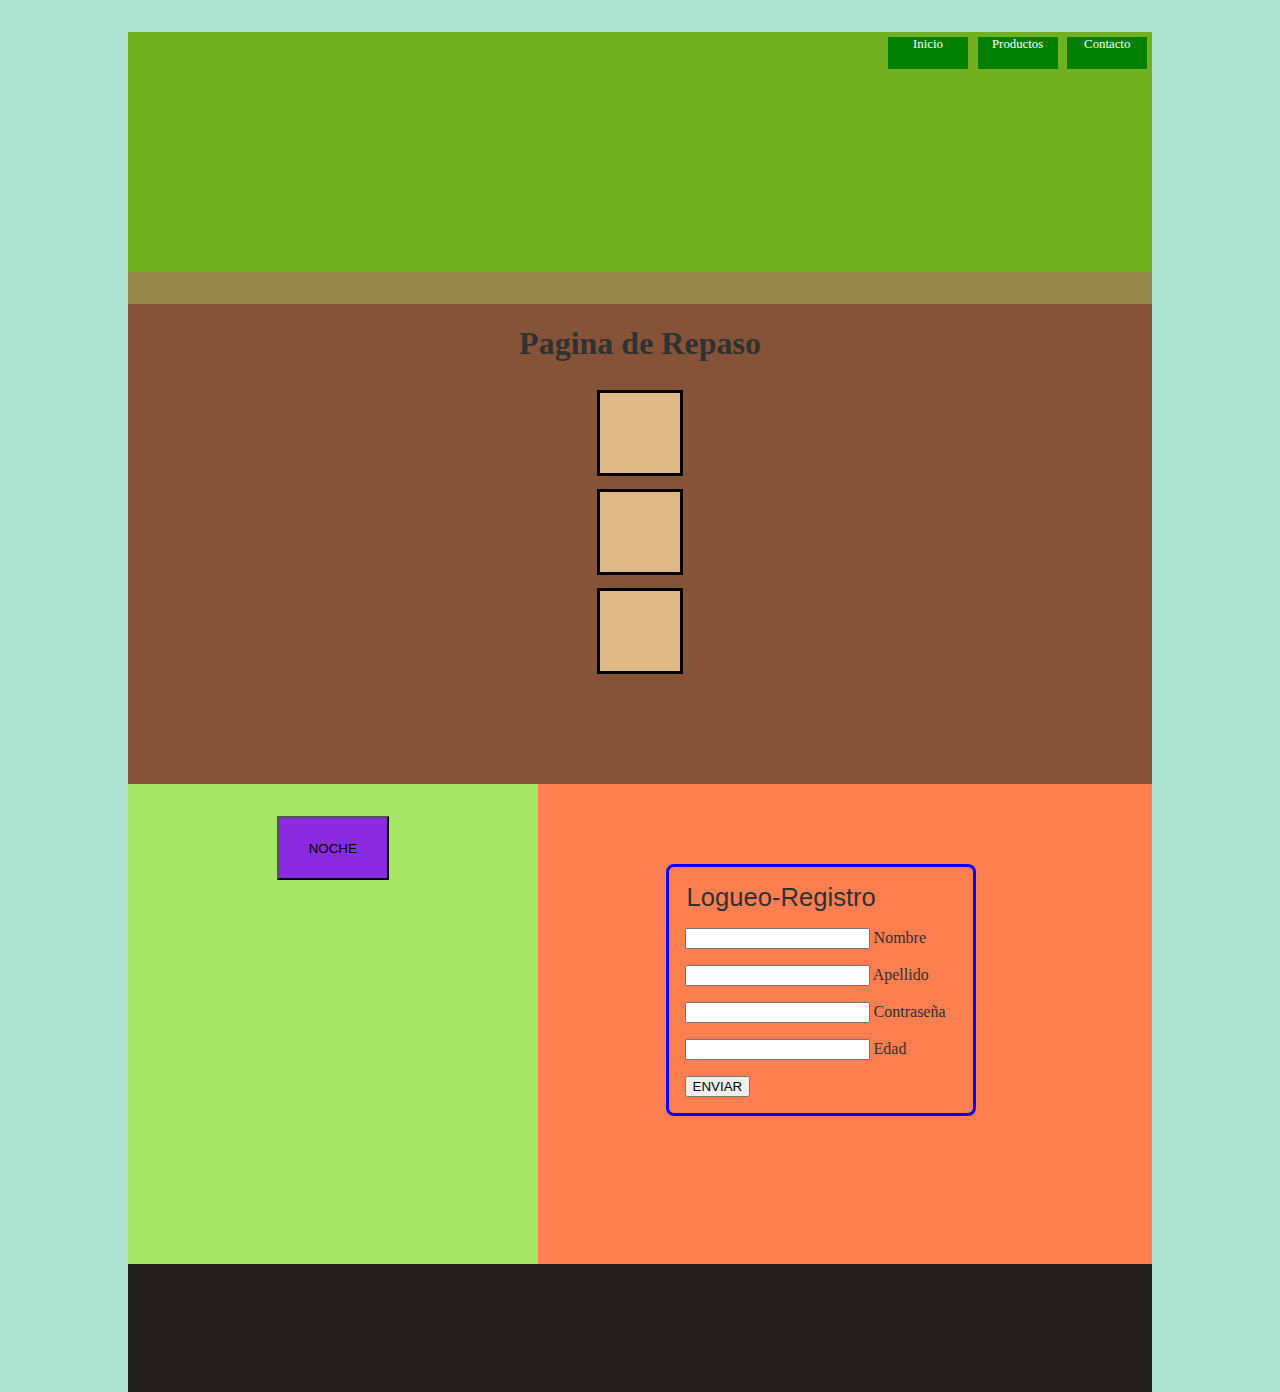
<file: Documentos/javascript segumiento/javascript-maham/plantilla_BASE.html>
<!DOCTYPE html>
<html lang="en">
  <head>
    <meta charset="UTF-8" />
    <meta name="viewport" content="width=device-width, initial-scale=1.0" />
    <title>Document</title>

    <style>
      /* Reset codigo   */
      body {
        margin: 0rem;
        padding: 0rem;
      }

      ul {
        list-style: none;
        margin-left: 0rem;
      }
      /* Codigo general */
      body {
        background-color: rgb(173, 225, 208);

        color: rgb(50, 49, 49);
      }

      /* Pagina codigo   */
      nav {
        width: 100%;
        min-height: 15rem;
        background-color: rgb(113, 176, 31);
        font-size: 2rem;
      }

      header {
        width: 100%;
        min-height: 30rem;
        background-color: rgb(133, 84, 56);
        display: flex;
        flex-direction: column;
        justify-content: flex-start;
        align-items: center;
      }

      .contenedor {
        width: 80%;
        min-height: 50rem;
        background-color: rgb(149, 138, 75);
        margin: 0 auto;
      }

      nav ul {
        /*border: 0.2rem solid red; */
        min-height: 15rem;
        display: flex;
        justify-content: flex-end;
        align-items: flex-start;
      }

      nav ul li {
        width: 5rem;
        height: 2rem;
        font-size: 0.8rem;
        color: white;
        /*border: 0.2rem solid red; */
        text-align: center;
        background-color: green;
        margin: 0.3rem;
      }

      header div {
        width: 5rem;
        height: 5rem;
        background-color: burlywood;
        border: 0.2rem solid black;
        margin: 0.4rem;
      }

      .content {
        width: 100%;
        min-height: 30rem;
        display: flex;
      }

      main {
        width: 40%;
        min-height: 30rem;
        background-color: rgb(165, 230, 101);

        display: flex;
        justify-content: center;
        align-items: flex-start;
      }
      .content > main > button {
        width: 7rem;
        height: 4rem;
        margin-top: 2rem;
        background-color: blueviolet;
      }

      aside {
        width: 60%;
        min-height: 30rem;
        background-color: coral;
      }
      form {
        width: 17rem;
        margin-left: 8rem;
        margin-top: 5rem;
        padding: 1rem;
        border: 0.2rem solid blue;
        border-radius: 0.5rem;
      }

      legend {
        font-family: "Lucida Sans", "Lucida Sans Regular", "Lucida Grande",
          "Lucida Sans Unicode", Geneva, Verdana, sans-serif;
        font-size: 1.6rem;
      }

      footer {
        width: 100%;
        min-height: 8rem;
        background-color: rgb(35, 33, 31);
      }
    </style>
  </head>
  <body>
    <div class="contenedor">
      <nav>
        <ul>
          <li>Inicio</li>
          <li>Productos</li>
          <li>Contacto</li>
        </ul>
      </nav>
      <header>
        <h1>Pagina de Repaso</h1>
        <div></div>
        <div></div>
        <div></div>
      </header>
      <div class="content">
        <main>
          <button id="btn1">NOCHE</button>
        </main>
        <aside>
          <form action="cliente.html" method="get">
            <legend>Logueo-Registro</legend>
            <p></p>

            <input type="text" name="nombre" /> Nombre
            <p></p>

            <input type="text" name="apellido" /> Apellido
            <p></p>

            <input type="password" /> Contraseña
            <p></p>
            <input type="text" name="edad" /> Edad
            <p></p>

            <button type="submit">ENVIAR</button>
          </form>
        </aside>
      </div>

      <footer></footer>
    </div>

    <script></script>
  </body>
</html>
</file>
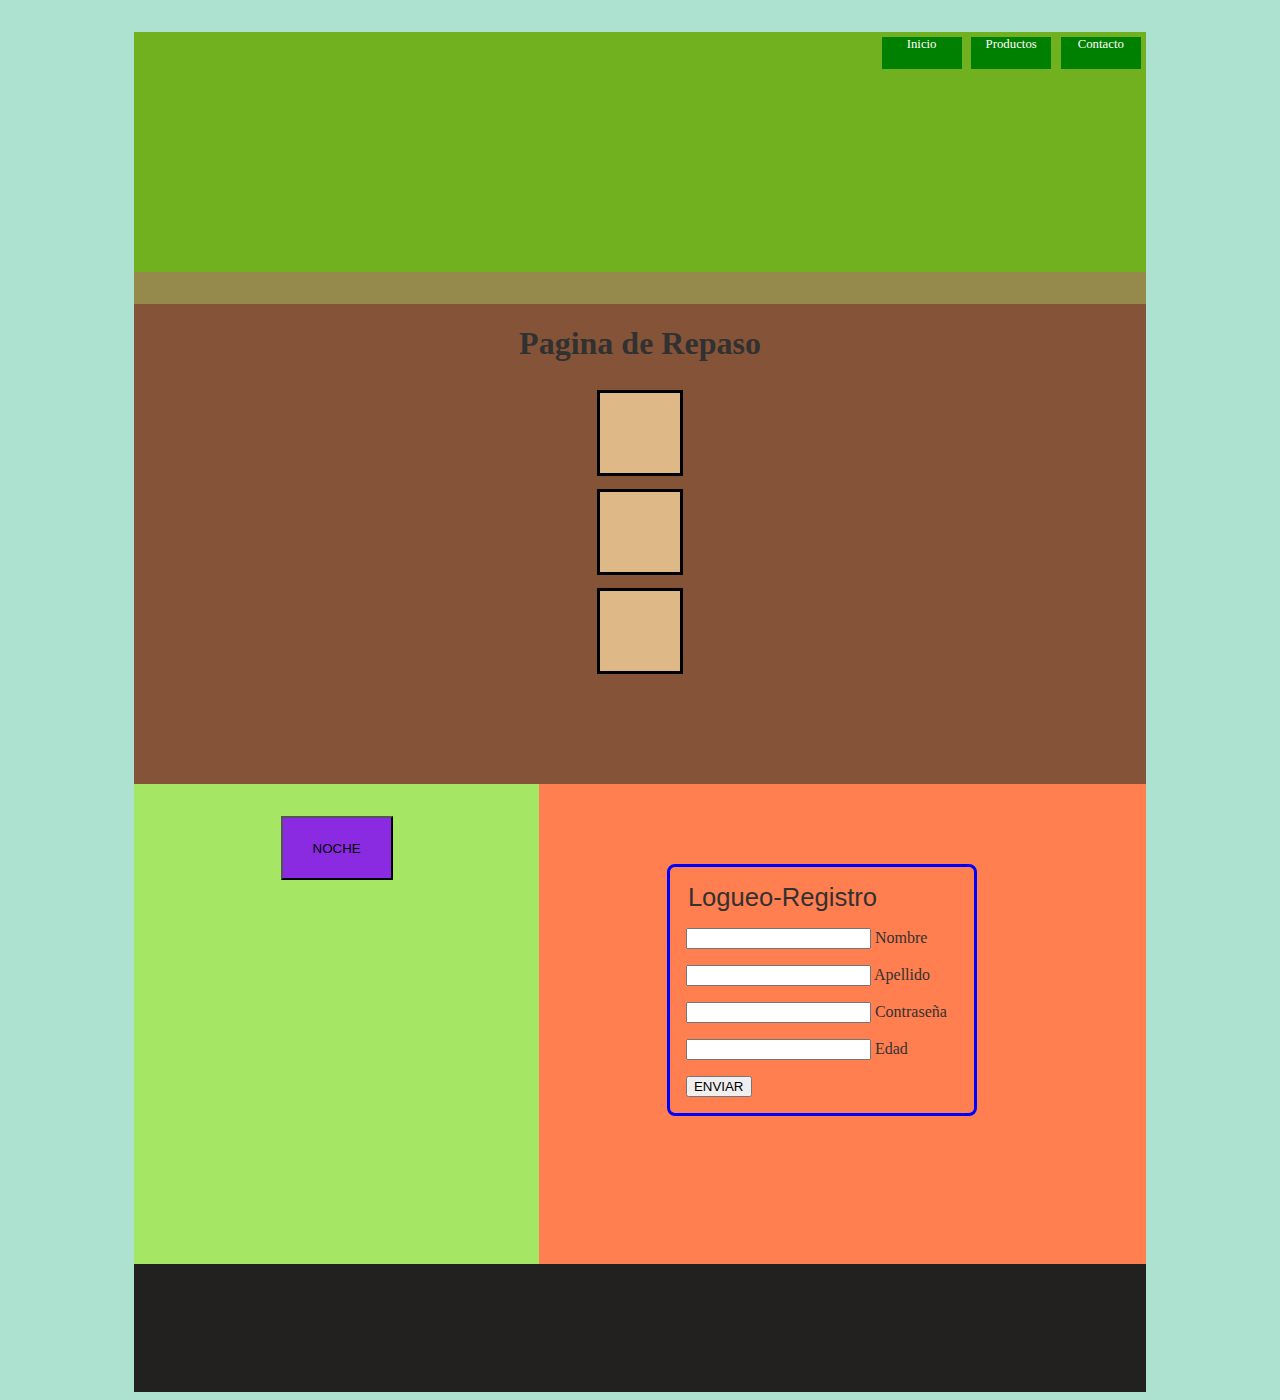
<file: Documentos/javascript segumiento/javascript-maham/apariencia_dia_noche/dia_noche_solucion1.html>
<!DOCTYPE html>
<html lang="en">
  <head>
    <meta charset="UTF-8" />
    <meta name="viewport" content="width=device-width, initial-scale=1.0" />
    <title>Document</title>
    <link rel="stylesheet" href="style_solucion_1.css"

    <style>
      
    </style>
  </head>
  <body>
    <div class="contenedor">
      <nav>
        <ul>
          <li>Inicio</li>
          <li>Productos</li>
          <li>Contacto</li>
        </ul>
      </nav>
      <header>
        <h1>Pagina de Repaso</h1>
        <div></div>
        <div></div>
        <div></div>
      </header>
      <div class="content">
        <main>
          <button id="btn1"Onclick="apariencia()" >NOCHE</button>
        </main>
        <aside>
          <form action="cliente.html" method="get">
            <legend>Logueo-Registro</legend>
            <p></p>

            <input type="text" name="nombre" /> Nombre
            <p></p>

            <input type="text" name="apellido" /> Apellido
            <p></p>

            <input type="password" /> Contraseña
            <p></p>
            <input type="text" name="edad" /> Edad
            <p></p>

            <button type="submit">ENVIAR</button>
          </form>
        </aside>
      </div>

      <footer></footer>
    </div>

    <script>

              /*
    INTRO
    - Ubicacion del script. Abajo antes del cierre de la etiqueta del body

    OBJETIVO
   - Cambiar el css de body con una apariencia de noche/dia
    SCRIPTS
     Modelo A
    - Onclick en etiqueta
    - Funciones en el script
    - Acceso al CSS desde javascript
     MODELO B
    - Acceso al CSS con metodos de clases (add, toggle)
    - Objeto Event. Captura del ID
   
    AMBITOS IMPLICADOS
    -Eventos
    -DOM
    -Funciones
    -Metodos acceso CSS
   
   
   */
         function apariencia(){

               // alert("Dia y noche");

          const botonApariencia=document.getElementById("btn1");
          const cuerpopagina=document.querySelector("body");
          const contenedor=document.querySelector(".contenedor");

          cuerpopagina.style.backgroundColor="black";
          contenedor.style.opacity="0.4";
          botonApariencia.style.color="white";

          botonApariencia.style.opacity="1";
          botonApariencia.innerText="Dia";
          
         }
         

    
    </script>
  </body>
</html>
</file>
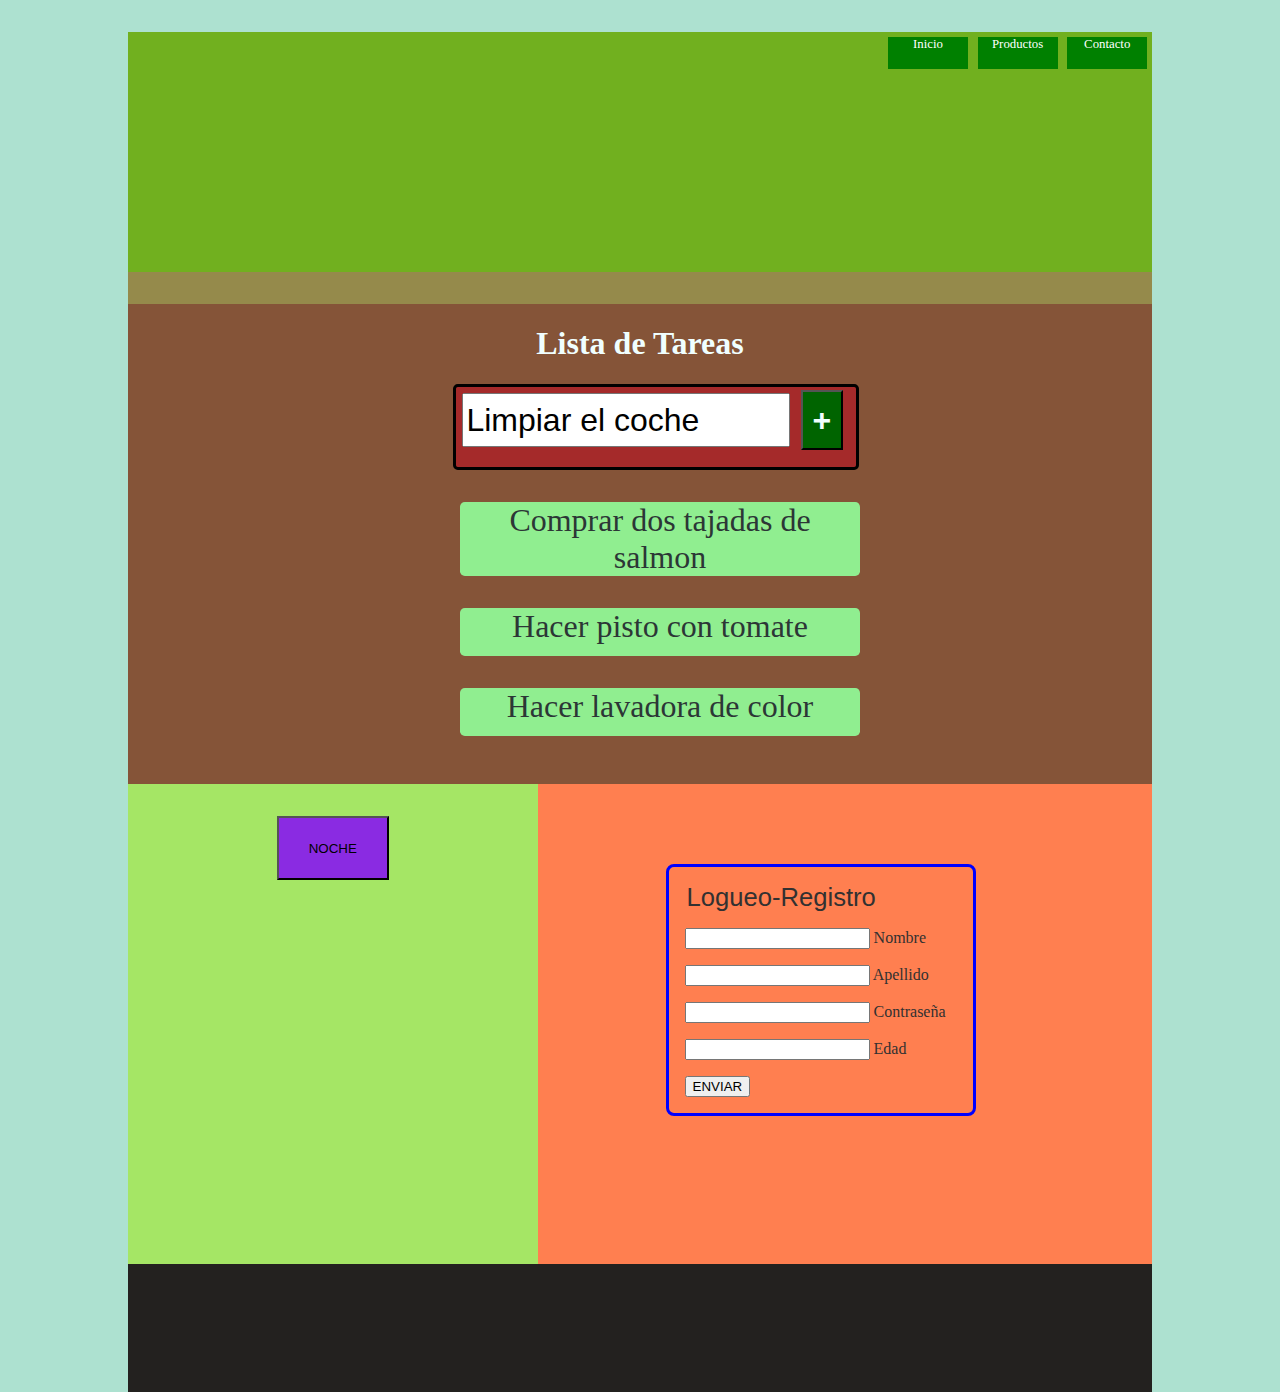
<file: Documentos/javascript segumiento/javascript-maham/lista_tareas/lista_tareas_BASE.html>
<!DOCTYPE html>
<html lang="en">
  <head>
    <meta charset="UTF-8" />
    <meta name="viewport" content="width=device-width, initial-scale=1.0" />
    <title>Document</title>

    <style>
      /* Reset codigo   */
      body {
        margin: 0rem;
        padding: 0rem;
      }

      ul {
        list-style: none;
        margin-left: 0rem;
      }
      /* Codigo general */
      body {
        background-color: rgb(173, 225, 208);

        color: rgb(50, 49, 49);
      }

      /* Pagina codigo   */
      nav {
        width: 100%;
        min-height: 15rem;
        background-color: rgb(113, 176, 31);
        font-size: 2rem;
      }

      header {
        width: 100%;
        min-height: 30rem;
        background-color: rgb(133, 84, 56);
        display: flex;
        flex-direction: column;
        justify-content: flex-start;
        align-items: center;
      }

      .contenedor {
        width: 80%;
        min-height: 50rem;
        background-color: rgb(149, 138, 75);
        margin: 0 auto;
      }

      nav ul {
        /*border: 0.2rem solid red; */
        min-height: 15rem;
        display: flex;
        justify-content: flex-end;
        align-items: flex-start;
      }

      nav ul li {
        width: 5rem;
        height: 2rem;
        font-size: 0.8rem;
        color: white;
        /*border: 0.2rem solid red; */
        text-align: center;
        background-color: green;
        margin: 0.3rem;
      }
      h1 {color: azure;}
      header div {
        width: 25rem;
        height: 5rem;
        background-color: burlywood;
        border: 0.2rem solid black;
        margin-left:  2rem;
        background-color: brown;
        border-radius: 0.3rem;
      }

      .entradaTareas {
        width: 20rem;
        height: 3rem;
        margin: 0.4rem;
        font-size: 2rem;
      }

      .tareas li {
        width: 25rem;
        min-height: 3rem;
        background-color: lightgreen;
        margin: 2rem;
        text-align: center;
        font-size: 2rem;
        color: rgb(44, 54, 54);
        overflow: hidden;
        border-radius: 0.3rem;
      }

      header div button {padding: 0.6rem;
                         background-color: darkgreen;
                         color: azure;
                        font-size: 2rem;
                        font-weight:bold;
                        
                        }

      .content {
        width: 100%;
        min-height: 30rem;
        display: flex;
      }

      main {
        width: 40%;
        min-height: 30rem;
        background-color: rgb(165, 230, 101);

        display: flex;
        justify-content: center;
        align-items: flex-start;
      }
      .content > main > button {
        width: 7rem;
        height: 4rem;
        margin-top: 2rem;
        background-color: blueviolet;
      }

      aside {
        width: 60%;
        min-height: 30rem;
        background-color: coral;
      }
      form {
        width: 17rem;
        margin-left: 8rem;
        margin-top: 5rem;
        padding: 1rem;
        border: 0.2rem solid blue;
        border-radius: 0.5rem;
      }

      legend {
        font-family: "Lucida Sans", "Lucida Sans Regular", "Lucida Grande",
          "Lucida Sans Unicode", Geneva, Verdana, sans-serif;
        font-size: 1.6rem;
      }

      footer {
        width: 100%;
        min-height: 8rem;
        background-color: rgb(35, 33, 31);
      }
    </style>
  </head>
  <body>
    <div class="contenedor">
      <nav>
        <ul>
          <li>Inicio</li>
          <li>Productos</li>
          <li>Contacto</li>
        </ul>
      </nav>
      <header>
        <h1>Lista de Tareas</h1>
        <div>
          <input id="inpt1" class="entradaTareas" type="text" value="Limpiar el coche"/>
          <button id="btn2"> + </button>
        </div>
        <section class="tareas">
          <ul>
            <li>Comprar dos tajadas de salmon</li>
            <li>Hacer pisto con tomate</li>
            <li>Hacer lavadora de color</li>
          </ul>
        </section>
      </header>
      <div class="content">
        <main>
          <button id="btn1">NOCHE</button>
        </main>
        <aside>
          <form action="cliente.html" method="get">
            <legend>Logueo-Registro</legend>
            <p></p>

            <input type="text" name="nombre" /> Nombre
            <p></p>

            <input type="text" name="apellido" /> Apellido
            <p></p>

            <input type="password" /> Contraseña
            <p></p>
            <input type="text" name="edad" /> Edad
            <p></p>

            <button type="submit">ENVIAR</button>
          </form>
        </aside>
      </div>

      <footer></footer>
    </div>

    <script></script>
  </body>
</html>
</file>
<file: Documentos/javascript segumiento/javascript-maham/apariencia_dia_noche/style_solucion_1.css>
<style>
/* Reset codigo   */
body {
  margin: 0rem;
  padding: 0rem;
}

ul {
  list-style: none;
  margin-left: 0rem;
}
/* Codigo general */
body {
  background-color: rgb(173, 225, 208);

  color: rgb(50, 49, 49);
}

/* Pagina codigo   */
nav {
  width: 100%;
  min-height: 15rem;
  background-color: rgb(113, 176, 31);
  font-size: 2rem;
}

header {
  width: 100%;
  min-height: 30rem;
  background-color: rgb(133, 84, 56);
  display: flex;
  flex-direction: column;
  justify-content: flex-start;
  align-items: center;
}

.contenedor {
  width: 80%;
  min-height: 50rem;
  background-color: rgb(149, 138, 75);
  margin: 0 auto;
}

nav ul {
  /*border: 0.2rem solid red; */
  min-height: 15rem;
  display: flex;
  justify-content: flex-end;
  align-items: flex-start;
}

nav ul li {
  width: 5rem;
  height: 2rem;
  font-size: 0.8rem;
  color: white;
  /*border: 0.2rem solid red; */
  text-align: center;
  background-color: green;
  margin: 0.3rem;
}

header div {
  width: 5rem;
  height: 5rem;
  background-color: burlywood;
  border: 0.2rem solid black;
  margin: 0.4rem;
}

.content {
  width: 100%;
  min-height: 30rem;
  display: flex;
}

main {
  width: 40%;
  min-height: 30rem;
  background-color: rgb(165, 230, 101);

  display: flex;
  justify-content: center;
  align-items: flex-start;
}
.content > main > button {
  width: 7rem;
  height: 4rem;
  margin-top: 2rem;
  background-color: blueviolet;
}

aside {
  width: 60%;
  min-height: 30rem;
  background-color: coral;
}
form {
  width: 17rem;
  margin-left: 8rem;
  margin-top: 5rem;
  padding: 1rem;
  border: 0.2rem solid blue;
  border-radius: 0.5rem;
}

legend {
  font-family: "Lucida Sans", "Lucida Sans Regular", "Lucida Grande",
    "Lucida Sans Unicode", Geneva, Verdana, sans-serif;
  font-size: 1.6rem;
}

footer {
  width: 100%;
  min-height: 8rem;
  background-color: rgb(35, 33, 31);
}
</style>
</file>
